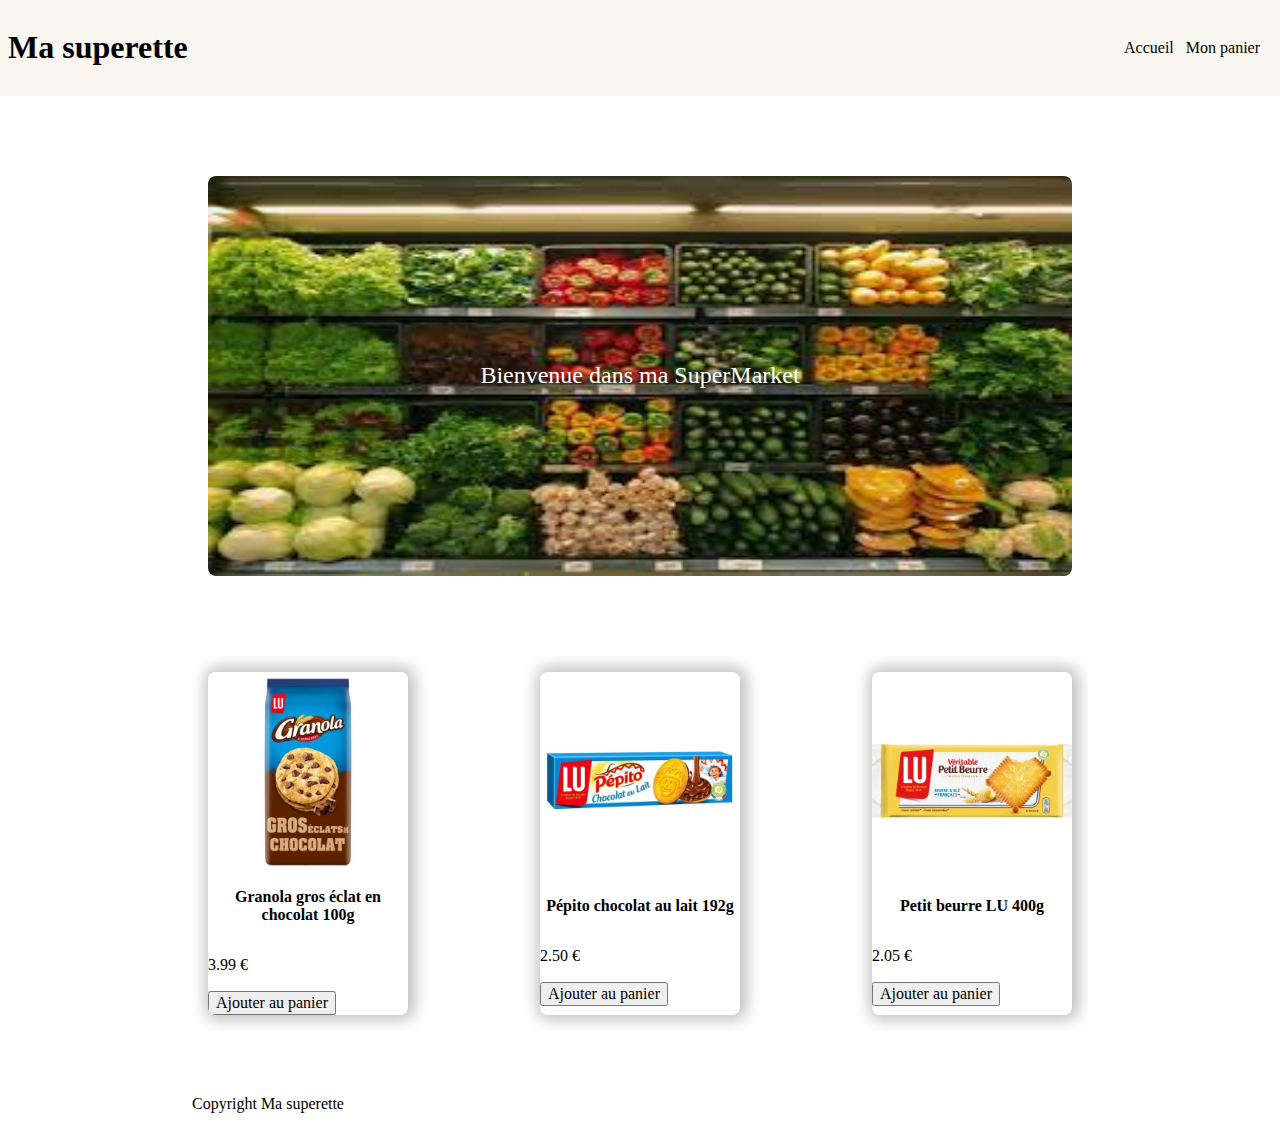
<file: index.html>
<!DOCTYPE html>
<html lang="en">
<head>
    <title>Ma superette | Fix</title>
    <meta charset="UTF-8">
    <meta name="description" content="Ma super superette">
    <meta name="keywords" content="superette, super">
    <meta name="author" content="John Doe">
    <meta name="viewport" content="width=device-width, initial-scale=1.0">

    <link rel="stylesheet" href="styles/styles.css"/>
    <link rel="stylesheet" href="styles/normalize.css"/>
</head>
<body>
<!--                HEADER           -->
<header class="header">
    <h1>Ma superette</h1>
    <nav class="header-nav">
        <ul class="header-list">
            <li class="header-list-item">
                <a href="index.html">Accueil</a>
            </li>
            <li class="header-list-item">
                <a href="panier.html">Mon panier</a>
            </li>
        </ul>
    </nav>
</header>
<!--                SECTION BANNERS           -->
<section class="container">
    <div class="row banners">
        <img src="[data-uri]" alt="" id="banners-img" class="banners-img">
        <div class="banners-text-container">
            <p>Bienvenue dans ma SuperMarket</p>
        </div>
    </div>
</section>
<!--                SECTION MAIN PRODUCT           -->
<section class="container">
    <div class="row">
        <div class="products-container">
            <div class="product-row">
                <img src="images/granola.jpg" alt="" >
                <div class="product-text-container">
                    <p>Granola gros éclat en chocolat 100g</p>
                </div>
                <div>
                    <p>3.99 €</p>
                </div>
                <div>
                    <button>Ajouter au panier</button>
                </div>
            </div>
            <div class="product-row">
                <img src="images/Pepito.jpg" alt="" >
                <div class="product-text-container">
                    <p>Pépito chocolat au lait 192g</p>
                </div>
                <div>
                    <p>2.50 €</p>
                </div>
                <div>
                    <button>Ajouter au panier</button>
                </div>
            </div>
            <div class="product-row">
                <img src="images/petitlu.jpg" alt="" >
                <div class="product-text-container">
                    <p>Petit beurre LU 400g</p>
                </div>
                <div>
                    <p>2.05 €</p>
                </div>
                <div>
                    <button>Ajouter au panier</button>
                </div>
            </div>
        </div>
</section>
<!--             SECTION LIST                -->
<!-- <section class="container">
     &lt;!&ndash; list non ordonnée&ndash;&gt;
     <h3>Liste non ordonnée</h3>
     <ul>
         <li>Coffee</li>
         <li>Tea</li>
         <li>Milk</li>
     </ul>
     &lt;!&ndash; list  ordonnée&ndash;&gt;
     <h3>Liste ordonnée</h3>
     <ol>
         <li>Coffee</li>
         <li>Tea</li>
         <li>Milk</li>
     </ol>
 </section>-->
<!--                FOOTEr           -->
<footer class="container">
    <p>Copyright Ma superette</p>
</footer>
</body>
<script>
    console.log('zefzefez')
</script>
</html>
</file>
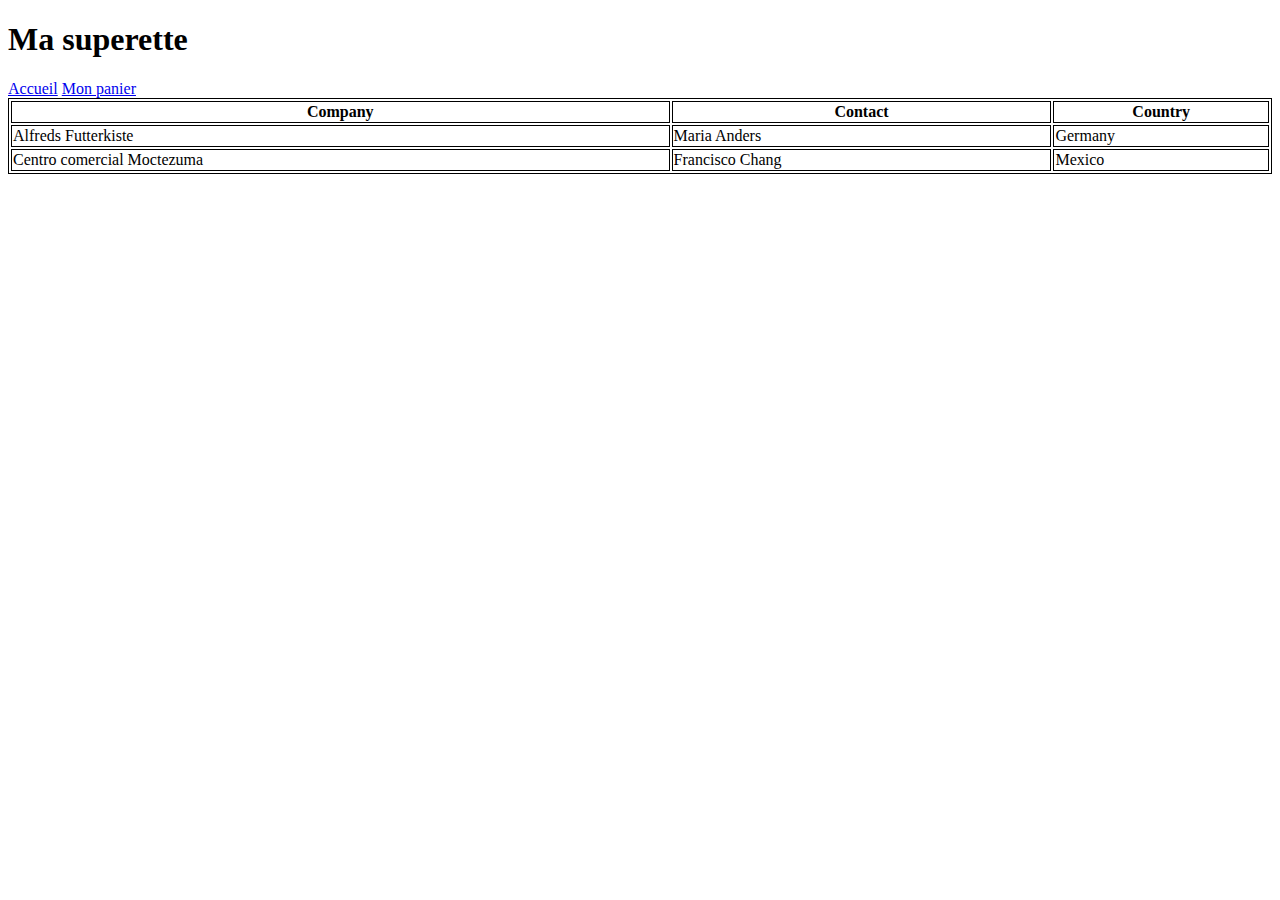
<file: panier.html>
<!DOCTYPE html>
<html lang="en">
<head>
    <meta charset="UTF-8">
    <title>Mon panier</title>
</head>
<body>
<!--                HEADER           -->
<header>
    <h1>Ma superette</h1>
    <nav>
        <a href="index.html">Accueil</a>
        <a href="panier.html">Mon panier</a>
    </nav>
</header>

<section>
    <table style="width:100%">
        <tr>
            <th>Company</th>
            <th>Contact</th>
            <th>Country</th>
        </tr>
        <tr>
            <td>Alfreds Futterkiste</td>
            <td>Maria Anders</td>
            <td>Germany</td>
        </tr>
        <tr>
            <td>Centro comercial Moctezuma</td>
            <td>Francisco Chang</td>
            <td>Mexico</td>
        </tr>
    </table>
</section>

</body>
<style>
    table, th, td {
        border:1px solid black;
    }
</style>
</html>
</file>
<file: styles/styles.css>
@import "home/index.css";

:root{
    --main-color-text-blue: #1D1CE5;

}


a {
    color: black;
}
.container{
    margin: 5% 15% 0 15%;
}
.row{
    padding: 16px;
    height: auto;
    overflow: hidden;
    border-radius: 8px;
}
/*              HEADER              */
</file>
